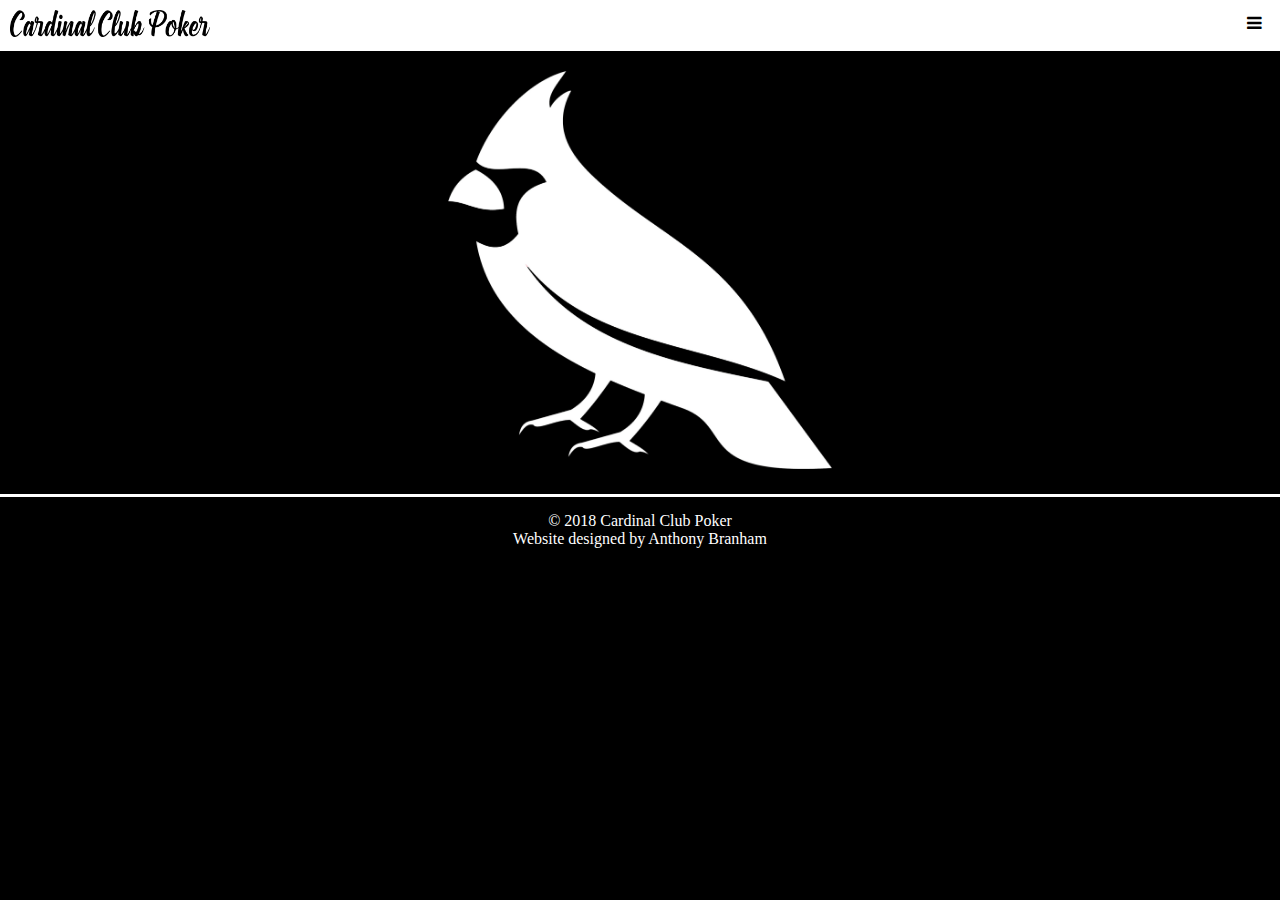
<file: index.html>
<!DOCTYPE html>
<html lang="en">
<head>
    <meta charset="UTF-8">
	<meta name="viewport" content="width=device-width, initial-scale=1.0">
	<link rel="icon" type="image/png" href="./img/favicon.png">
    <link rel="stylesheet" href="/css/normalize.css" type="text/css">
	<link rel="stylesheet" href="/css/styles.css" type="text/css">
    <link rel="stylesheet" href="https://cdnjs.cloudflare.com/ajax/libs/font-awesome/4.7.0/css/font-awesome.min.css">
    <title>Cardinal Club Poker</title>
</head>
<body>
    <nav>
        <div class="topnav">
            <img src="img/CardinaClubPokerTitle.png" id="header">
        <div id="nav-links">
            <a href="dashboard.html">Dashboard</a>
            <a href="events.html">Events</a>
            <a href="gallery.html">Gallery</a>
            <a href="join.html">Join</a>
        </div>
        <a href="javascript:void(0);" class="icon" onclick="myFunction()">
            <i class="fa fa-bars"></i>
          </a>
        </div>
    </nav>

    <section class="logo">
        <img class="bird" src="./img/CardinalClubBird.png">
    </section>
    
    <footer>
        <span>&copy; 2018 Cardinal Club Poker<br>
            Website designed by Anthony Branham</span>
    </footer>

    <script src="/scripts/burger.js"></script>
</body>
</html>
</file>
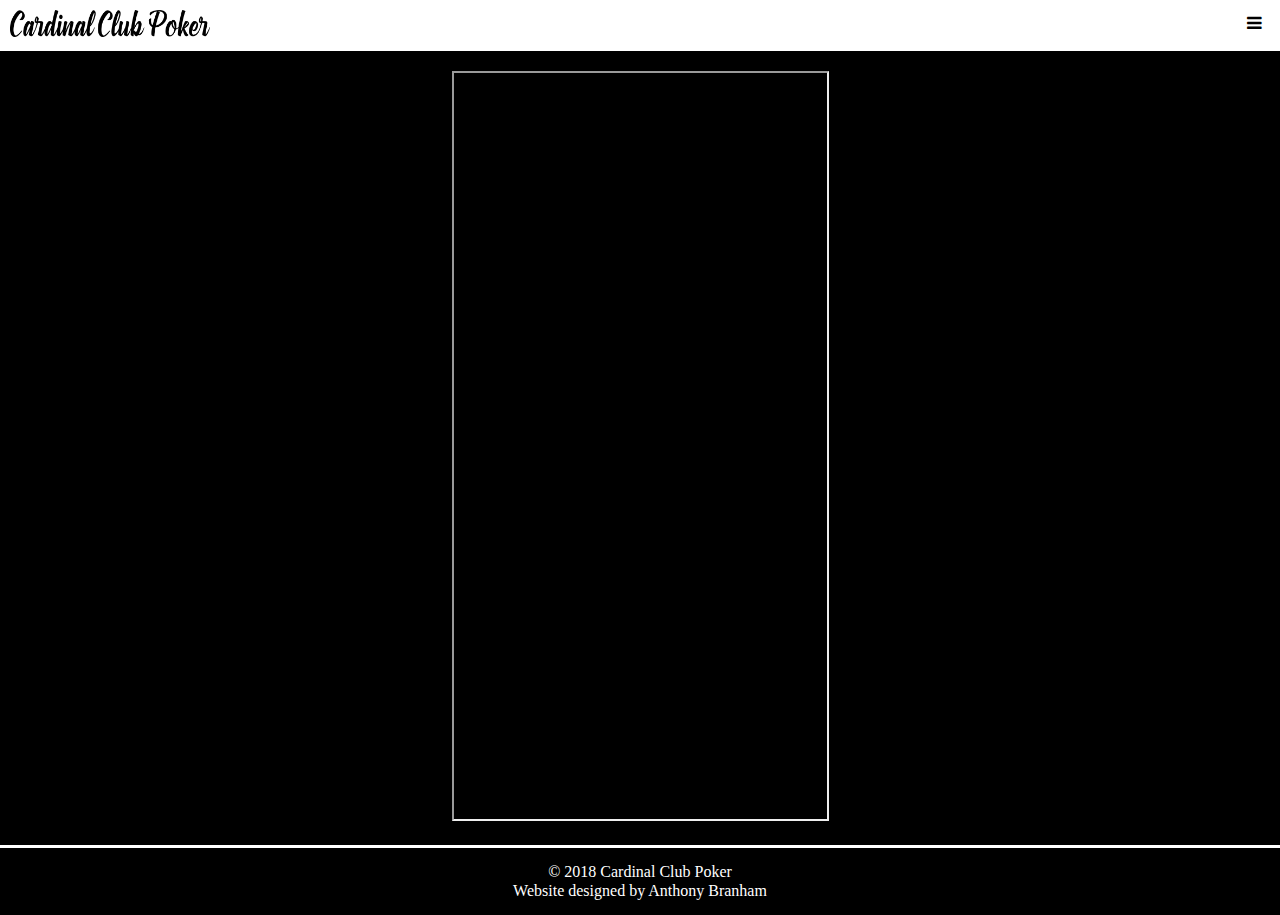
<file: dashboard.html>
<!DOCTYPE html>
<html lang="en" style="overflow-x: hidden;">
<head>
    <meta charset="UTF-8">
	<meta name="viewport" content="width=device-width, initial-scale=1.0">
	<link rel="icon" type="image/png" href="./img/favicon.png">
    <link rel="stylesheet" href="./css/normalize.css" type="text/css">
	<link rel="stylesheet" href="./css/styles.css" type="text/css">
    <link rel="stylesheet" href="https://cdnjs.cloudflare.com/ajax/libs/font-awesome/4.7.0/css/font-awesome.min.css">
    <title>Cardinal Club Poker - Dashboard</title>
</head>
<body style="overflow-x: hidden;">
    <nav>
        <div class="topnav">
            <img src="img/CardinaClubPokerTitle.png" id="header">
        <div id="nav-links">
            <a href="dashboard.html">Dashboard</a>
            <a href="events.html">Events</a>
            <a href="gallery.html">Gallery</a>
            <a href="join.html">Join</a>
        </div>
        <a href="javascript:void(0);" class="icon" onclick="myFunction()">
            <i class="fa fa-bars"></i>
          </a>
        </div>
    </nav>

        <section class="dash">
            <iframe src="https://docs.google.com/spreadsheets/d/e/2PACX-1vSpdR8dlK1nINDB9p3xU6MUUZsP3ExH0NPofMvOUhoD1QF6_ssXtAHUc8P-wHILsc6erRCsgS-hVqjo/pubhtml?gid=0&amp;single=true&amp;widget=false&amp;headers=false&amp;range=A1:F21&amp;chrome=false" width="360px" height="700px"></iframe>
        </section>

        <div>
            <button onclick="topFunction()" id="topBtn" title="Go to top">back to top</button>
        </div>
        
    <footer>
        <span>&copy; 2018 Cardinal Club Poker<br>
            Website designed by Anthony Branham</span>
    </footer>

    <script src="./scripts/burger.js"></script>
</body>
</html>
</file>
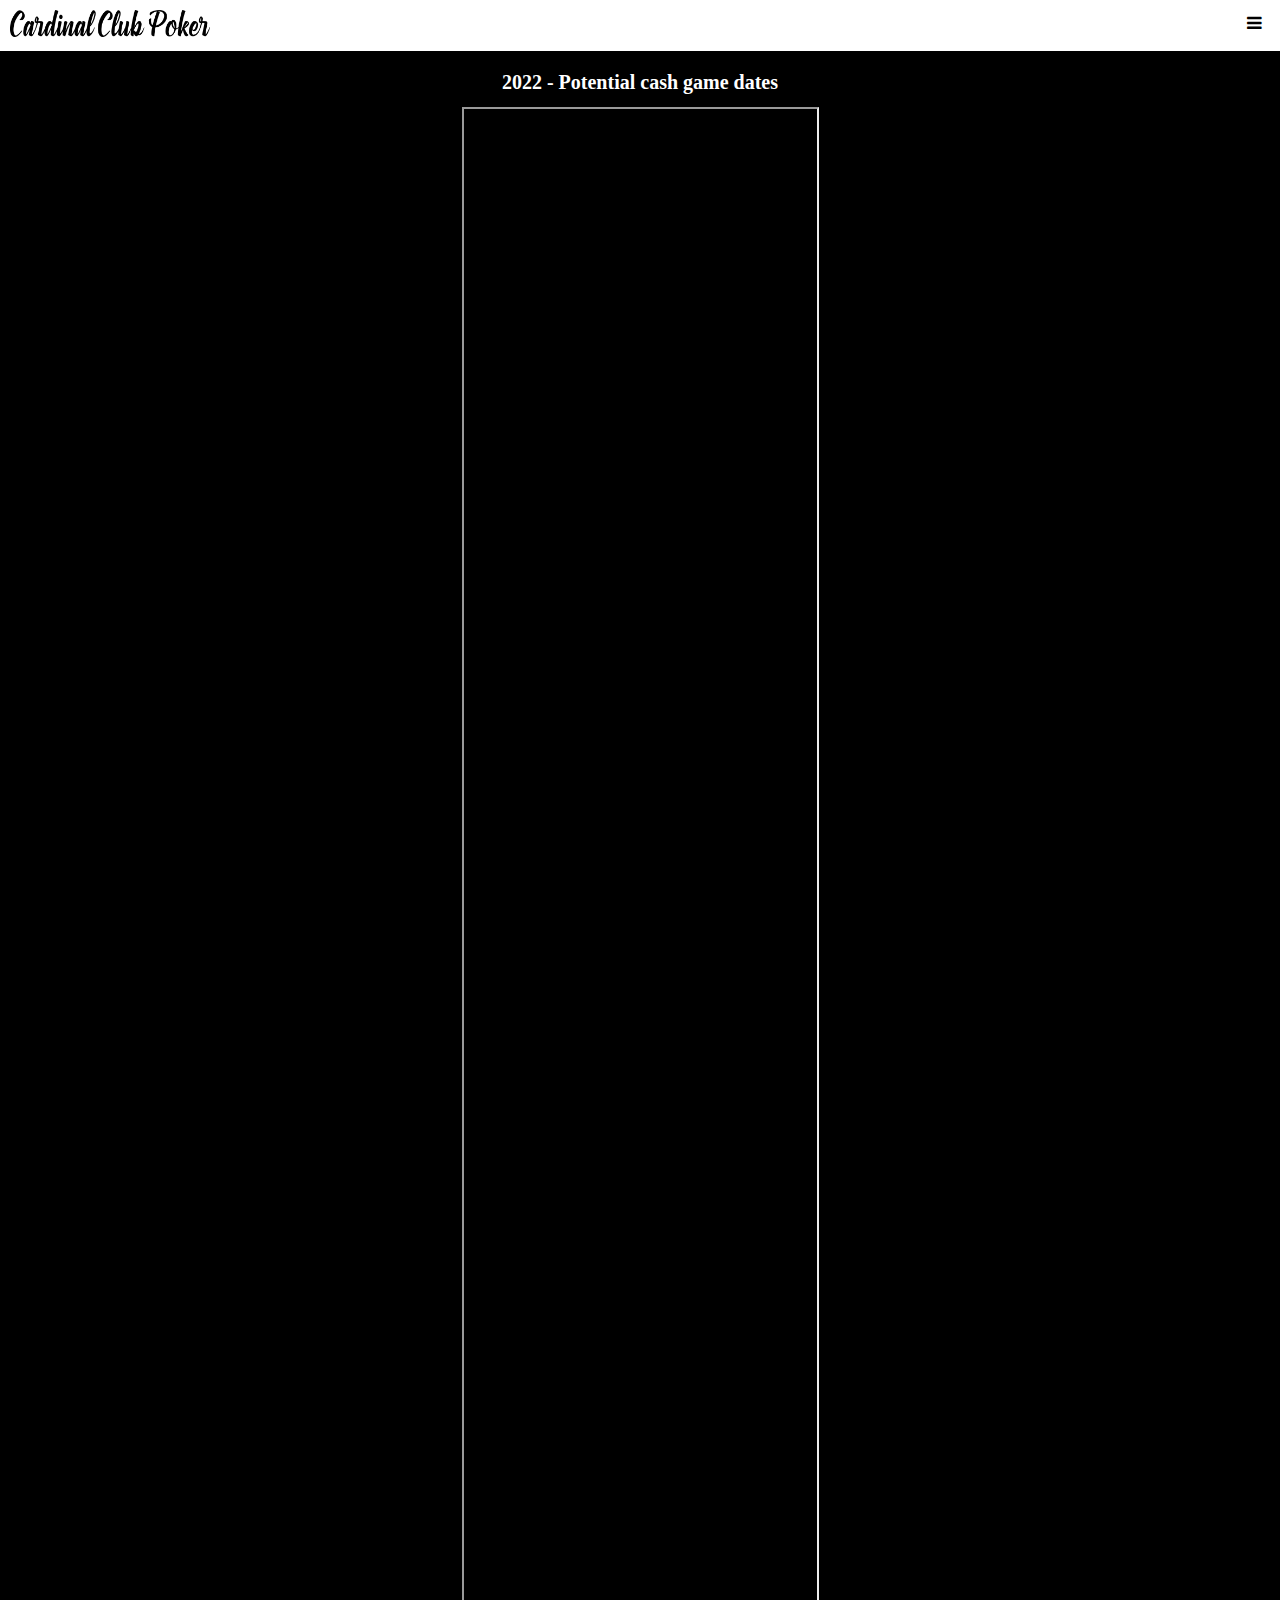
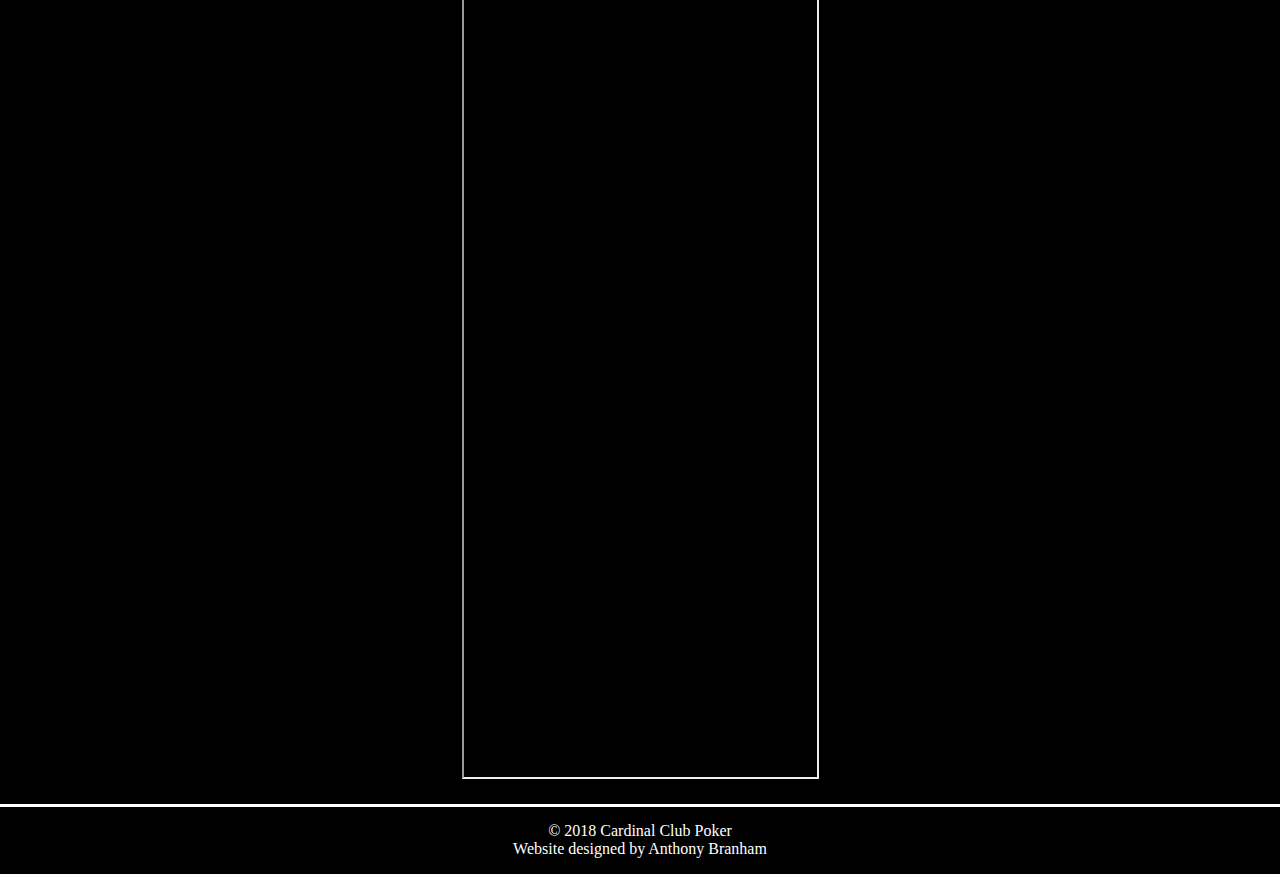
<file: events.html>
<!DOCTYPE html>
<html lang="en" style="overflow-x: hidden;">
<head>
    <meta charset="UTF-8">
	<meta name="viewport" content="width=device-width, initial-scale=1.0">
	<link rel="icon" type="image/png" href="./img/favicon.png">
    <link rel="stylesheet" href="./css/normalize.css" type="text/css">
	<link rel="stylesheet" href="./css/styles.css" type="text/css">
    <link rel="stylesheet" href="https://cdnjs.cloudflare.com/ajax/libs/font-awesome/4.7.0/css/font-awesome.min.css">
    <title>Cardinal Club Poker - Events</title>
</head>
<body style="overflow-x: hidden;">
    <nav>
        <div class="topnav">
            <img src="img/CardinaClubPokerTitle.png" id="header">
        <div id="nav-links">
            <a href="dashboard.html">Dashboard</a>
            <a href="events.html">Events</a>
            <a href="gallery.html">Gallery</a>
            <a href="join.html">Join</a>
        </div>
        <a href="javascript:void(0);" class="icon" onclick="myFunction()">
            <i class="fa fa-bars"></i>
          </a>
        </div>
    </nav>

    <section class="schedule">
        <h1>2022 - Potential cash game dates</h1>
        <iframe src="https://docs.google.com/spreadsheets/d/e/2PACX-1vSpdR8dlK1nINDB9p3xU6MUUZsP3ExH0NPofMvOUhoD1QF6_ssXtAHUc8P-wHILsc6erRCsgS-hVqjo/pubhtml?gid=1006869116&amp;single=true&amp;widget=false&amp;headers=false&amp;range=A1:I108&amp;chrome=false" width="357px" height="2272px"></iframe>
    </section>

    <div>
    <button onclick="topFunction()" id="topBtn" title="Go to top">back to top</button>
    </div>

    <footer>
        <span>&copy; 2018 Cardinal Club Poker<br>
            Website designed by Anthony Branham</span>
    </footer>

    <script src="./scripts/burger.js"></script>
    <script src="./scripts/top.js"></script>
</body>
</html>
</file>
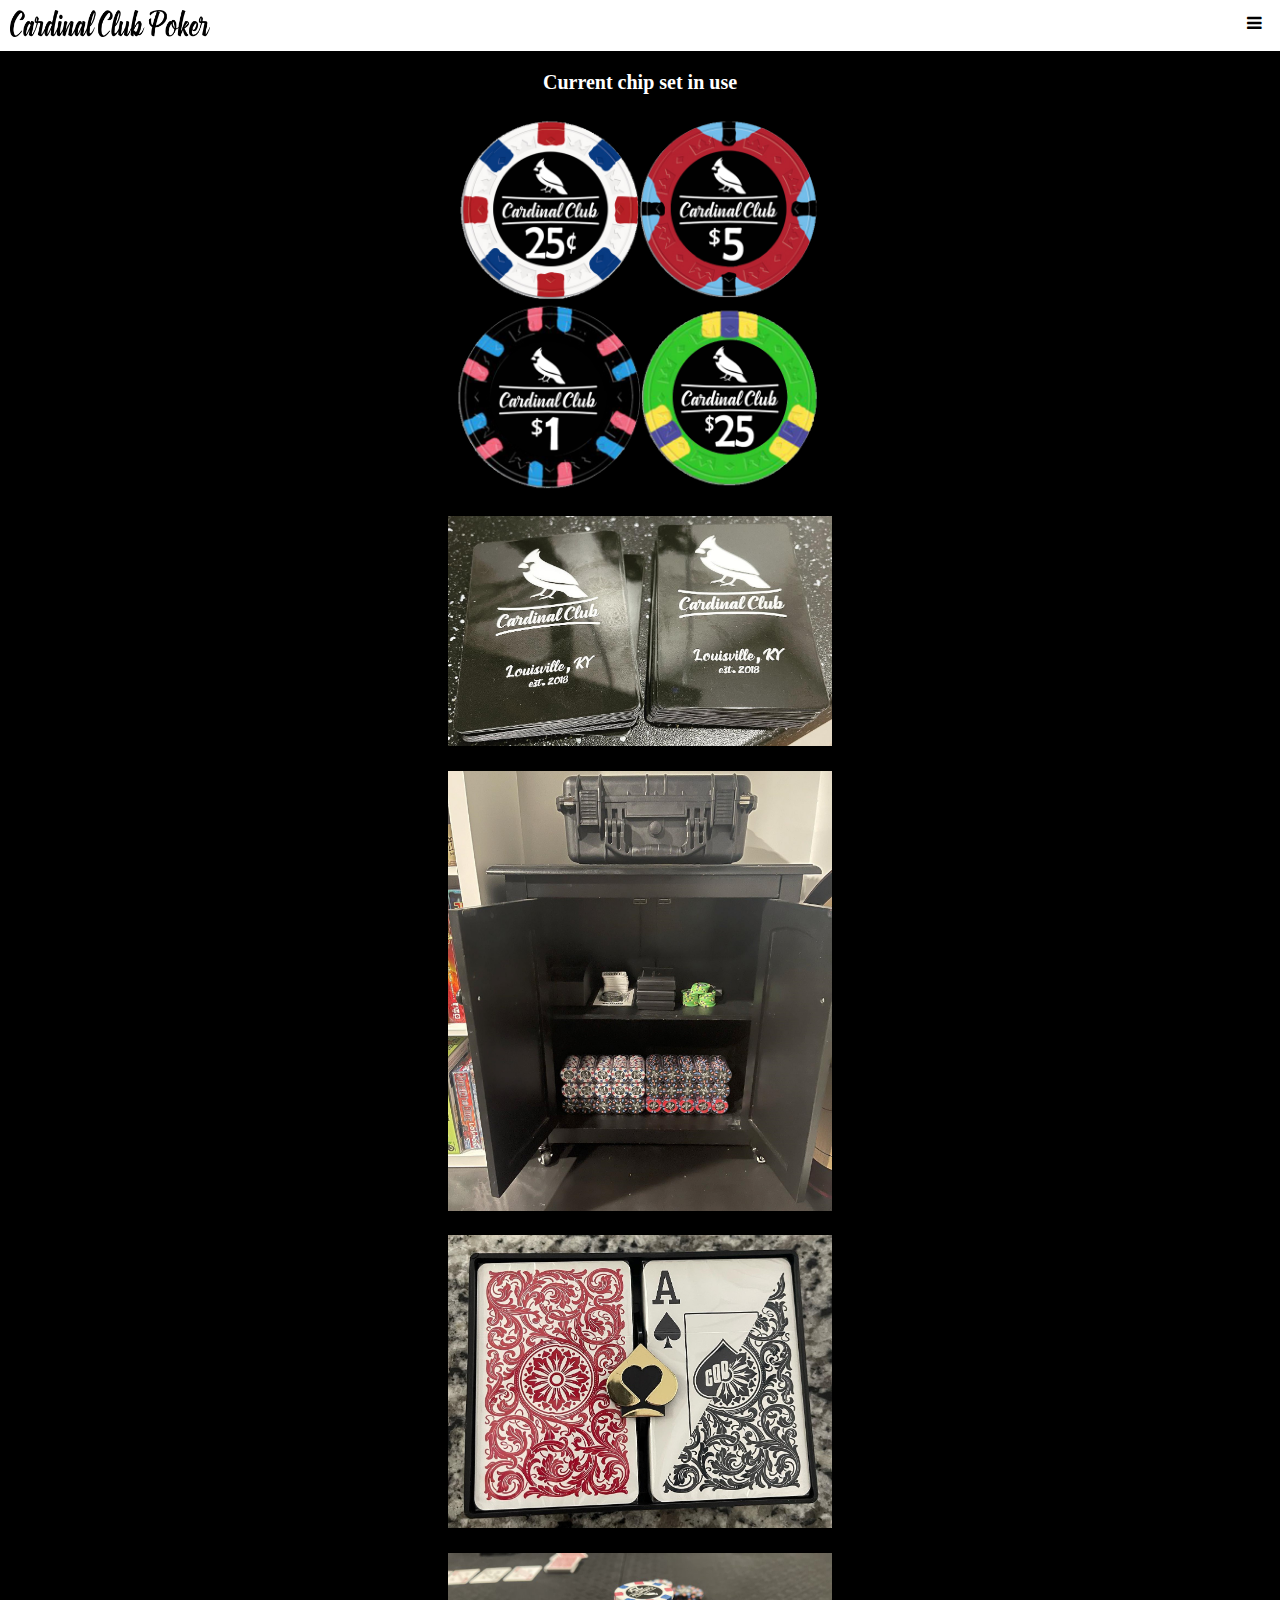
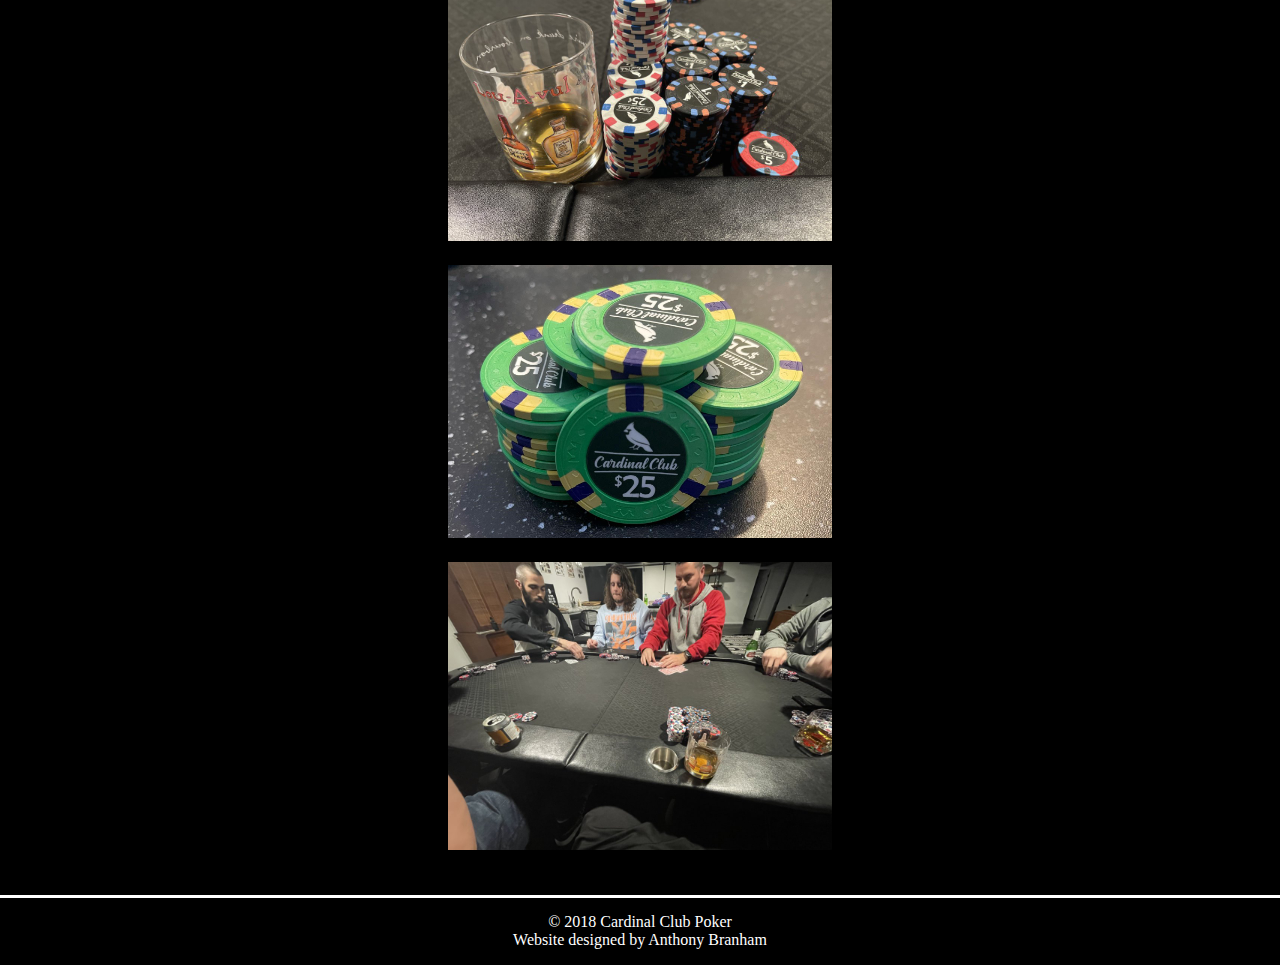
<file: gallery.html>
<!DOCTYPE html>
<html lang="en">
<head>
    <meta charset="UTF-8">
	<meta name="viewport" content="width=device-width, initial-scale=1.0">
	<link rel="icon" type="image/png" href="./img/favicon.png">
    <link rel="stylesheet" href="./css/normalize.css" type="text/css">
	<link rel="stylesheet" href="./css/styles.css" type="text/css">
    <link rel="stylesheet" href="https://cdnjs.cloudflare.com/ajax/libs/font-awesome/4.7.0/css/font-awesome.min.css">
    <title>Cardinal Club Poker - Gallery</title>
</head>
<body>
    <nav>
        <div class="topnav">
            <img src="img/CardinaClubPokerTitle.png" id="header">
        <div id="nav-links">
            <a href="dashboard.html">Dashboard</a>
            <a href="events.html">Events</a>
            <a href="gallery.html">Gallery</a>
            <a href="join.html">Join</a>
        </div>
        <a href="javascript:void(0);" class="icon" onclick="myFunction()">
            <i class="fa fa-bars"></i>
          </a>
        </div>
    </nav>

    <section class="gallery">
    <h1>Current chip set in use</h1>
    <div><img class="chips" src="./img/RoyalChipsInPlay.png"></div>
    <div><img class="cuts" src="./img/Cutcards.jpg"></div>
    <div><img class="cabinet" src="./img/cabinet.jpg"></div>
    <div><img class="copags" src="./img/Copag.jpg"></div>
    <div><img class="bourbon" src="./img/BourbonChipstack.jpg"></div>
    <div><img class="two5chips" src="./img/25Dchips.jpg"></div>
    <div><img class="livegame" src="./img/livegame.jpeg"></div>
    </section>

    <button onclick="topFunction()" id="topBtn" title="Go to top">back to top</button>

    <footer>
        <span>&copy; 2018 Cardinal Club Poker<br>
            Website designed by Anthony Branham</span>
    </footer>

    <script src="./scripts/burger.js"></script>
    <script src="./scripts/top.js"></script>
</body>
</html>
</file>
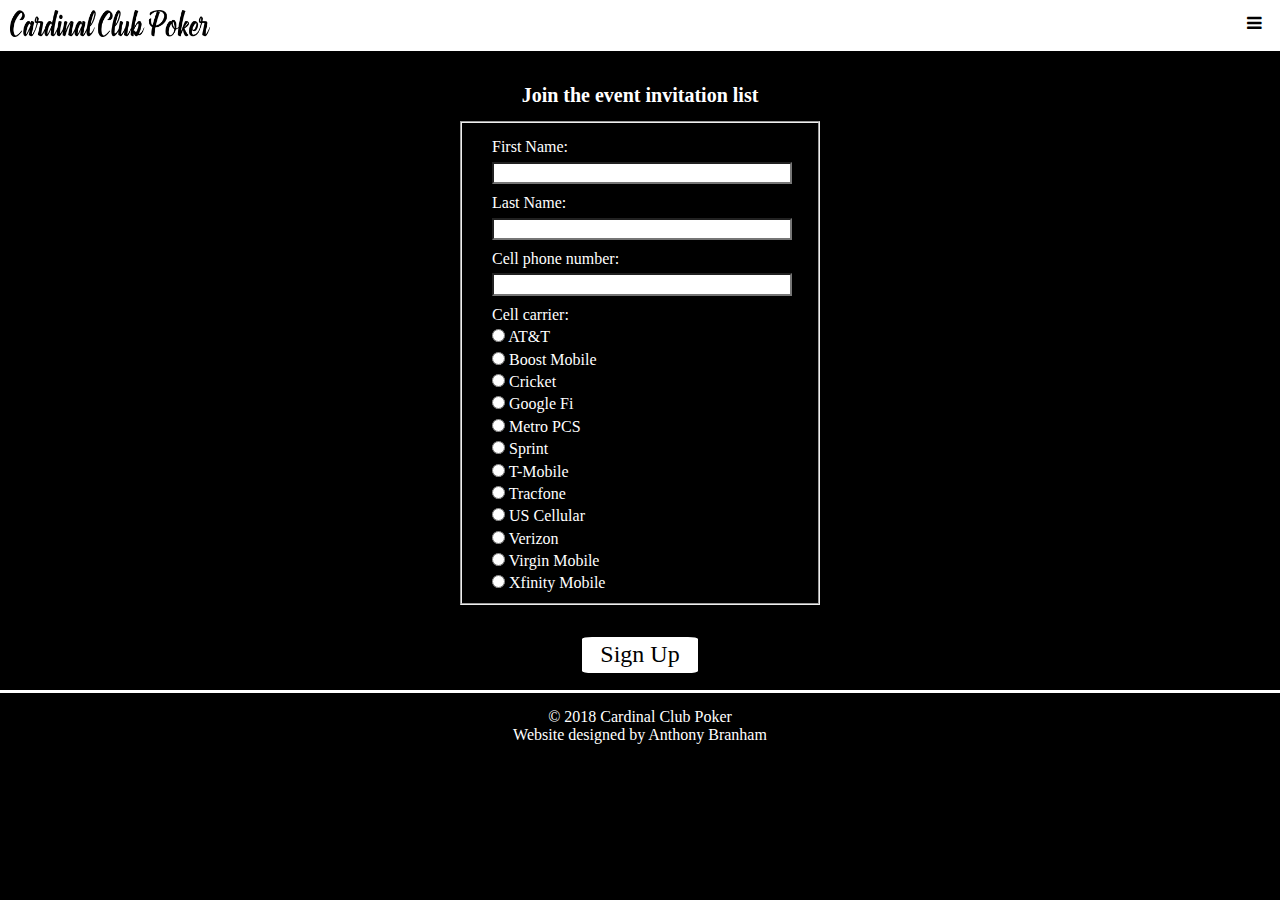
<file: join.html>
<!DOCTYPE html>
<html lang="en">
<head>
    <meta charset="UTF-8">
	<meta name="viewport" content="width=device-width, initial-scale=1.0">
	<link rel="icon" type="image/png" href="./img/favicon.png">
    <link rel="stylesheet" href="./css/normalize.css" type="text/css">
	<link rel="stylesheet" href="./css/styles.css" type="text/css">
    <link rel="stylesheet" href="https://cdnjs.cloudflare.com/ajax/libs/font-awesome/4.7.0/css/font-awesome.min.css">
    <title>Cardinal Club Poker - Join</title>
</head>
<body>
    <nav>
        <div class="topnav">
            <img src="img/CardinaClubPokerTitle.png" id="header">
        <div id="nav-links">
            <a href="dashboard.html">Dashboard</a>
            <a href="events.html">Events</a>
            <a href="gallery.html">Gallery</a>
            <a href="join.html">Join</a>
        </div>
        <a href="javascript:void(0);" class="icon" onclick="myFunction()">
            <i class="fa fa-bars"></i>
          </a>
        </div>
    </nav>
    
    <div class="join_form">
        <h1>Join the event invitation list</h1>
        <form action="https://formspree.io/f/xjvlnbwg" method="POST" id="my-form">
            <fieldset>
                <label for="name1">First Name: </label>
                <input type="text" id="name1" name="first_name" style="width: 300px">

                <label for="name2">Last Name: </label>
                <input type="text" id="name2" name="last_name" style="width: 300px">
                
                <label for="cell">Cell phone number: </label>
                <input type="tel" id="cell" name="cell" style="width: 300px">

                <label for="carrier">Cell carrier:</label>
                    <div>
                    <input type="radio" id="att" name="carrier" value="att">
                    <label for="att">AT&T</label>
                    </div>

                    <div>
                    <input type="radio" id="boost" name="carrier" value="boost">
                    <label for="att">Boost Mobile</label>
                    </div>

                    <div>
                    <input type="radio" id="cricket" name="carrier" value="cricket">
                    <label for="att">Cricket</label>
                    </div>

                    <div>
                    <input type="radio" id="googlefi" name="carrier" value="googlefi">
                    <label for="att">Google Fi</label>
                    </div>

                    <div>
                    <input type="radio" id="metropcs" name="carrier" value="metropcs">
                    <label for="att">Metro PCS</label>
                    </div>

                    <div>
                    <input type="radio" id="sprint" name="carrier" value="sprint">
                    <label for="att">Sprint</label>
                    </div>

                    <div>
                    <input type="radio" id="tmobile" name="carrier" value="tmobile">
                    <label for="att">T-Mobile</label>
                    </div>

                    <div>
                    <input type="radio" id="tracfone" name="carrier" value="tracfone">
                    <label for="dewey">Tracfone</label>
                    </div>

                    <div>
                    <input type="radio" id="uscellular" name="carrier" value="uscellular">
                    <label for="louie">US Cellular</label>
                    </div>

                    <div>
                    <input type="radio" id="verizon" name="carrier" value="verizon">
                    <label for="louie">Verizon</label>
                    </div>

                    <div>
                    <input type="radio" id="virginmobile" name="carrier" value="virginmobile">
                    <label for="louie">Virgin Mobile</label>
                    </div>

                    <div>
                    <input type="radio" id="xfinity" name="carrier" value="xfinity">
                    <label for="louie">Xfinity Mobile</label>
                    </div>
            </fieldset>

                <div class="buttons">
                    <button type="submit" id="validation">Sign Up</button>
                </div>

                <div id="status"></div>
        </form>
    </div>

    <button onclick="topFunction()" id="topBtn" title="Go to top">back to top</button>

    <footer>
        <span>&copy; 2018 Cardinal Club Poker<br>
            Website designed by Anthony Branham</span>
    </footer>

    <script src="./scripts/burger.js"></script>
    <script src="./scripts/submit.js"></script>
</body>
</html>
</file>
<file: css/styles.css>
/* ============== 
  Base styles   |
================= */

* {
  box-sizing: border-box;
  padding: 0;
  margin: 0;
}

:root{
  --primary: black;
  --secondary: white;
  --tertiary: #FF0000;
}

body {
  min-height: 100vh;
  margin: 0 auto;
  font-family: Georgia, 'Times New Roman', Times, serif;
  background: var(--primary);
}

.bird {
  top: 10%;
  left: 15%;
  max-width: 75%;
}

.chips,
.cuts,
.cabinet,
.bourbon,
.copags,
.two5chips,
.livegame {
  position: relative;
  max-width: 100%;
}

#header {
  margin: 10px 0 10px 10px;
  position: sticky;
  width: 200px;
}

.topnav {
  overflow: hidden;
  background-color: white;
  position: relative;
  margin-bottom: 20px;
}

.topnav #nav-links {
  display: none;
  text-align: right;
}

.topnav a {
  font-size: 17px;
  color: black;
  text-decoration: none;
  font-weight: bold;
  padding: 14px 16px;
  letter-spacing: 2px;
  text-transform: uppercase;
  display: block;
}

.topnav a.icon {
  color: black;
  display: block;
  position: absolute;
  right: 0;
  top: 0;
}

h1 {
  font-size: 1.25em;
  color: var(--secondary);
}

footer {
  position: absolute;
  color: white;
  border-top: 3px solid white;
  padding: 15px 0 15px 0;
  width: 100%;
  text-align: center;
}

.gallery,
.dash,
.schedule,
.logo {
  text-align: center;
  padding-bottom: 20px;
}

.gallery img {
  padding-bottom: 20px;
}


/* ============== 
  Form style    |
================= */

input[type="text"],
input[type="email"],
input[type="tel"] {
  background-color: white;
  color: black;
}

input[type="text"]:focus,
input[type="email"]:focus,
input[type="tel"]:focus {
  background-color: black;
  color: white;
  border: solid 2px;
}

fieldset {
  display: flex;
  flex-direction: column;
  align-items: left;
  color: white;
  padding-left: 30px;
}

label {
  padding-top: 10px;
}

input {
  margin-top: 5px;
}

button[type="submit"] {
  width: 120px;
  height: 40px;
  font-size: 1.5em;
  background-color: white;
  color: black;
  border: 2px solid black;
  text-align: center;
  margin-top: 10px;
  border-radius: 10%;
  transition: .5s ease background-color;
}

button[type="submit"]:hover {
  background-color: gray;
  color: black;
}

.buttons {
  padding-top: 20px;
}

.join_form {
  display: flex;
  flex-direction: column;
  justify-content: center;
  width: 360px;
  margin: 0 auto;
}

.join_form h1,
.buttons {
    text-align: center;
  }

#status {
  width: 50%;
  font-size: 1.5em;
  text-align: center;
  margin-top: 10px;
  color: white;
  padding-top: 5px;
}

#status.success {
  background-color: lightgreen;
  color: black;
  animation: status 4s ease forwards;
}

#status.error {
  background-color: red;
  color: black;
  animation: status 4s ease forwards;
}

#topBtn {
  display: none;
  position: fixed;
  bottom: 10px;
  right: 30px;
  z-index: 99;
  border: none;
  outline: none;
  background-color: var(--secondary);
  color: var(--primary);
  cursor: pointer;
  padding: 15px;
  border-radius: 10px;
  font-size: 16px;
}

#topBtn:hover {
  background-color: var(--primary);
  color: var(--secondary);
  outline: solid 3px var(--secondary);
}

/* ============== 
  Media Queries  |
================= */


/*  Small tablets */

/* @media screen and (min-width: 620px) {

} */

/*  Large tablets/laptops */

@media screen and (min-width: 810px) {

  .topnav  a.icon:hover {
    background-color: #FF0000;
    color: black;
  }

  #nav-links a:hover {
    color: red;
  }

  .bird,
  .chips,
  .cuts,
  .cabinet,
  .bourbon,
  .copags,
  .two5chips,
  .livegame {
    width: 40%;
}

/*  Desktop */

@media screen and (min-width: 1200px) {

  .topnav a.icon:hover {
    background-color: #FF0000;
    color: black;
  }

  #nav-links a:hover {
    color: red;
  }

  .bird,
  .chips,
  .cuts,
  .cabinet,
  .bourbon,
  .copags,
  .two5chips,
  .livegame {
    width: 30%;
}

  .dash iframe {
    height: 750px;
    width: 377px;
}
  }

}



/* GOOGLE SHEETS STYLING

/* #MyTable {
  font-family: Georgia, 'Times New Roman', Times, serif;
  border-collapse: collapse;
}

#MyTable td, #MyTable th {
  border: 1px solid  #ddd;
  border-style: solid none solid none;
  padding: 0px;
  padding-left: 20px;
  padding-right: 20px;
  font-size: 2rem;
  width: 100%;
  max-width: 640px;
}

#MyTable tr:nth-child(even){background-color: #f2f2f2;}

#MyTable tr:hover {background-color: #ddd;}

#MyTable th {
  padding-top: 12px;
  padding-bottom: 12px;
  text-align: left;
  background-color: #FF0000;
  color: white;
}

p {
  font-family: Verdana, Geneva, sans-serif;
  border-collapse: collapse;
  font-size: 2rem;
}

.pushbtn {
  background-color: #FF0000;
  color: white;
  padding: 16px;
  border: none;
  cursor: pointer;
  font-size: 3rem;
  font-weight: bold;
  border-radius: 12px;
}

.dropbtn {
  background-color: #FF0000;
  color: white;
  padding: 16px;
  border: none;
  cursor: pointer;
  font-size: 3rem;
  font-weight: bold;
  border-radius: 12px;
}

.dropdown {
  position: relative;
  display: inline-block;
}

.dropdown-content {
  display: none;
  position: absolute;
  background-color: #f9f9f9;
  min-width: 160px;
  box-shadow: 0px 8px 16px 0px rgba(0,0,0,0.2);
  z-index: 1;
  font-family: Verdana, Geneva, sans-serif;
  font-size: 3rem;
}

.dropdown-content a {
  color: black;
  padding: 12px 16px;
  text-decoration: none;
  display: block;
}

.dropdown-content a:hover {background-color: #f1f1f1}

.dropdown:hover .dropdown-content {
  display: block;
}

.dropdown:hover .dropbtn {
  background-color: #FF0000;
  background-color: Gray;
} */
</file>
